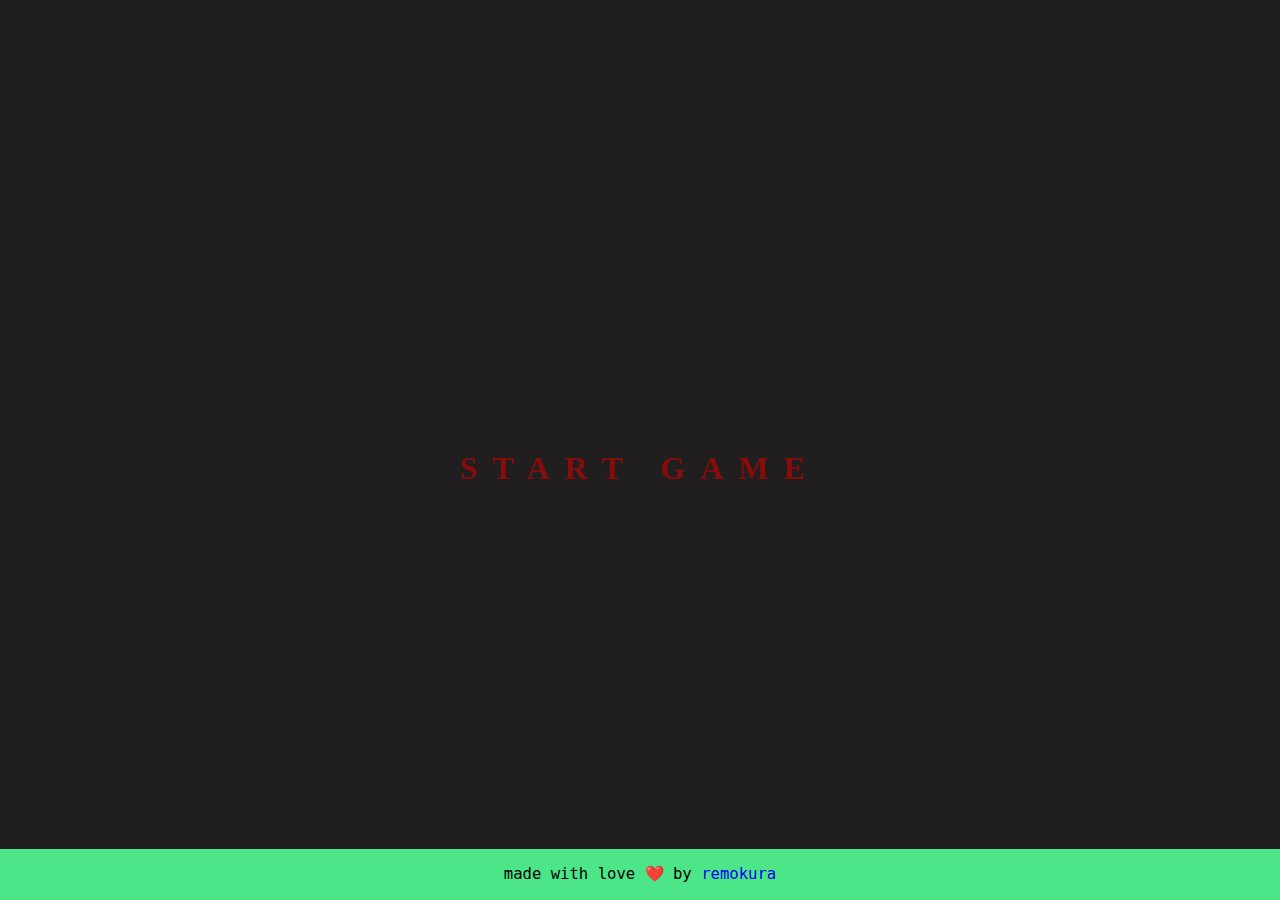
<file: index.html>
<!DOCTYPE html>
<html>
<head>
    <meta charset="UTF-8" />
    <meta name="viewport" content="width=device-width, initial-scale=1.0" />

    <link rel="stylesheet" href="styles.css" />
    <title>Rock Paper Scissors</title>
    <!-- Global site tag (gtag.js) - Google Analytics -->
<script async src="https://www.googletagmanager.com/gtag/js?id=UA-235755963-1">
</script>
<script>
  window.dataLayer = window.dataLayer || [];
  function gtag(){dataLayer.push(arguments);}
  gtag('js', new Date());

  gtag('config', 'UA-235755963-1');
</script>
</head>
<body>
<div id="start-page">
    <a href="game.html"><center id="start">START GAME</center></a>
</div>
<footer>
    <code>made with love ❤️ by <a target="_blank" href="https://omergsn.github.io/personal-portfolio-fcc/">remokura</a></code>
</footer>
</body>
</html>
</file>
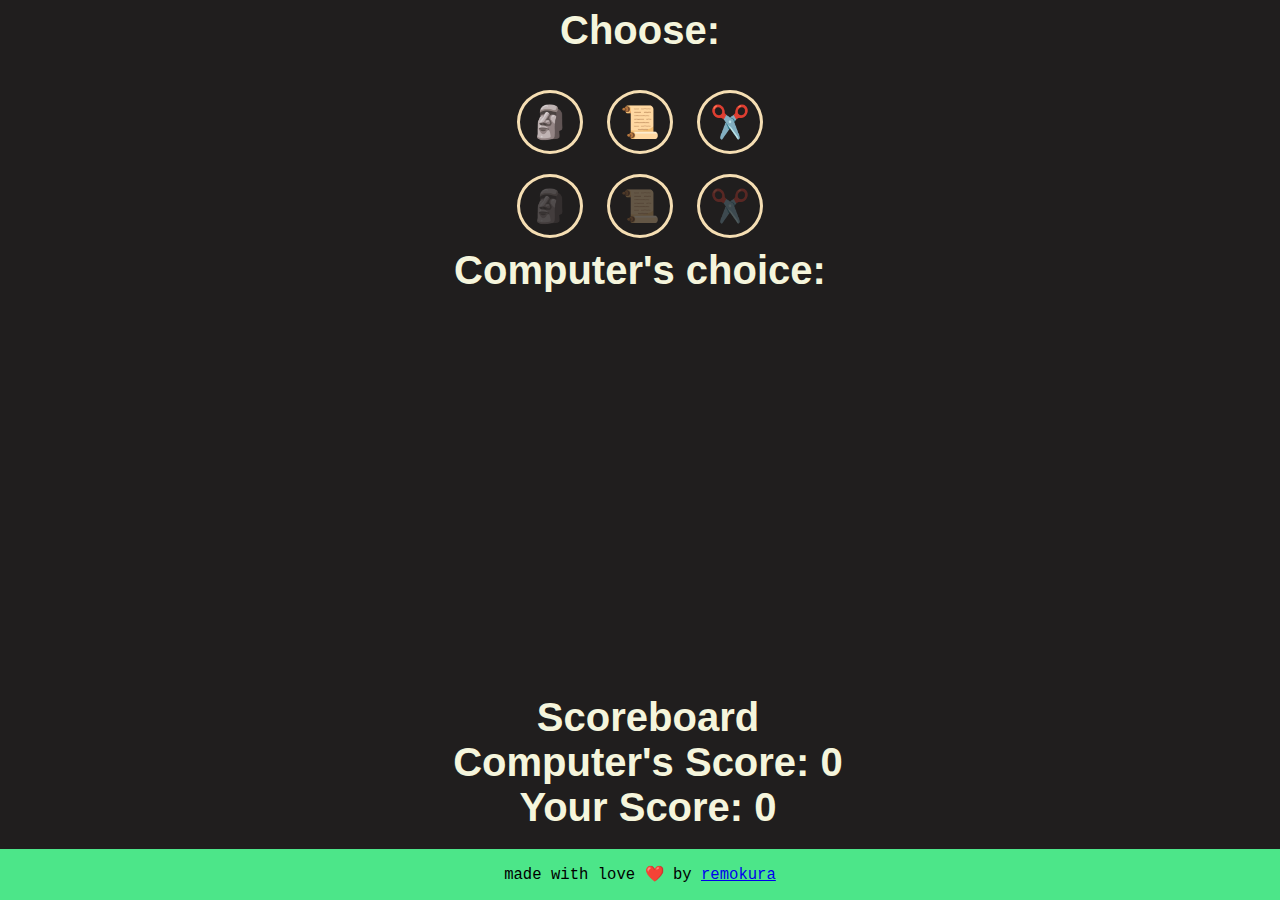
<file: game.html>
<!DOCTYPE html>
<html>
<head>
    <meta charset="UTF-8" />
    <meta name="viewport" content="width=device-width, initial-scale=1.0" />

    <link rel="stylesheet" href="styles1.css" />
    <title>Rock Paper Scissors</title>
    <!-- Global site tag (gtag.js) - Google Analytics -->
<script async src="https://www.googletagmanager.com/gtag/js?id=UA-235755963-1">
</script>
<script>
  window.dataLayer = window.dataLayer || [];
  function gtag(){dataLayer.push(arguments);}
  gtag('js', new Date());

  gtag('config', 'UA-235755963-1');
</script>
</head>
<body>
    <script>
        let userScore = 0;
        let compScore = 0;
        function rng(choice) {
        let random= Math.floor(Math.random() * (0 - 4 + 1) + 4);
        return game(choice,random);
}
        function game(choice,random){
            document.getElementById('rock').style.background='rgb(32, 30, 30)';
            document.getElementById('paper').style.background='rgb(32, 30, 30)';
            document.getElementById('scissors').style.background='rgb(32, 30, 30)';
            document.getElementById('1').style.background='rgb(32, 30, 30)';
            document.getElementById('2').style.background='rgb(32, 30, 30)';
            document.getElementById('3').style.background='rgb(32, 30, 30)';

            let randstr = "";
            if (random == 1)
            randstr="rock";

            if (random == 2)
            randstr="paper";

            if (random == 3)
            randstr = "scissors";

            
            if (choice == "rock" && random == 1){
                document.getElementById('randchoice').innerHTML = "Computer's choice: " + randstr + "<br>" + "Tie!";
                document.getElementById(choice).style.background='yellow';
            document.getElementById(random).style.background='yellow';
            }
            if(choice == "rock" && random == 2){
                document.getElementById('randchoice').innerHTML = "Computer's choice: " + randstr+ "<br>" + "Computer Wins!";
                compScore++;
                document.getElementById(choice).style.background='red';
            document.getElementById(random).style.background='green';
            }
            if(choice == "rock" && random == 3){
                document.getElementById('randchoice').innerHTML = "Computer's choice: " + randstr+ "<br>" + "You Win!";
                userScore++;
                document.getElementById(choice).style.background='green';
            document.getElementById(random).style.background='red';
            }

            if (choice == "paper" && random == 1){
                document.getElementById('randchoice').innerHTML = "Computer's choice: " + randstr+ "<br>" + "You Win!";
                userScore++;
                document.getElementById(choice).style.background='green';
            document.getElementById(random).style.background='red';
            }
            if(choice == "paper" && random == 2){
                document.getElementById('randchoice').innerHTML = "Computer's choice: " + randstr+ "<br>" + "Tie!";
                document.getElementById(choice).style.background='yellow';
            document.getElementById(random).style.background='yellow';
                
            }
            if(choice == "paper" && random == 3){
                document.getElementById('randchoice').innerHTML = "Computer's choice: " + randstr+ "<br>" + "Computer Wins!";
                compScore++;
                document.getElementById(choice).style.background='red';
            document.getElementById(random).style.background='green';
            }

            if (choice == "scissors" && random == 1){
                document.getElementById('randchoice').innerHTML = "Computer's choice: " + randstr+ "<br>" + "Computer Wins!";
                compScore++;
                document.getElementById(choice).style.background='red';
            document.getElementById(random).style.background='green';
            }
            if(choice == "scissors" && random == 2){
                document.getElementById('randchoice').innerHTML = "Computer's choice: " + randstr+ "<br>" + "You Win!";
                userScore++;
                document.getElementById(choice).style.background='green';
            document.getElementById(random).style.background='red';
            }
            if(choice == "scissors" && random == 3){
                document.getElementById('randchoice').innerHTML = "Computer's choice: " + randstr+ "<br>" + "Tie!";
                document.getElementById(choice).style.background='yellow';
            document.getElementById(random).style.background='yellow';
            }
            document.getElementById('sb').innerHTML = "Scoreboard " + "<br>" + "Computer's Score: " + compScore +
            "<br>" + "Your Score: " + userScore;
            
        }
    </script>
    <div class="scoreboard">
    <strong id="sb">Scoreboard<br>
        Computer's Score: 0<br>
        Your Score: 0
    </strong>
    </div>
    <section id="choices">
        <strong>Choose:</strong>
        <br>
        <br>
        <br>
        <br>
    <div id="player-choice">
    <button value="rock" id="rock" onclick="rng(document.getElementById('rock').value)">🗿</button>
    <button value="paper" id="paper" onclick="rng(document.getElementById('paper').value)">📜</button>
    <button value="scissors" id="scissors" onclick="rng(document.getElementById('scissors').value)">✂️</button>
    </div>

    <div id="random-choice">
    <button disabled id="1">🗿</button>
    <button disabled id="2">📜</button>
    <button disabled id="3">✂️</button>
    </div>
    
    </section>
    <strong id="randchoice" >Computer's choice:</strong>
    <footer>
        <code>made with love ❤️ by <a target="_blank" href="https://omergsn.github.io/personal-portfolio-fcc/">remokura</a></code>
    </footer>
</body>
</html>
</file>
<file: styles.css>
html{
    background-color: rgb(32, 30, 30);
}
#start{
    font-family: fantasy;
    margin-top:50vh;
    font-weight:bold;
    font-size:xx-large;
    letter-spacing: 15px;
    background-color: rgb(135, 12, 12);
    -webkit-background-clip: text;
    background-clip: text;
    color: transparent;
    -webkit-touch-callout: none; /* iOS Safari */
    -webkit-user-select: none; /* Safari */
     -khtml-user-select: none; /* Konqueror HTML */
       -moz-user-select: none; /* Old versions of Firefox */
        -ms-user-select: none; /* Internet Explorer/Edge */
            user-select: none; /* Non-prefixed version, currently
                                  supported by Chrome, Edge, Opera and Firefox */

    
}
a{
    text-decoration: none;
}
footer{
    display:flex;
    align-items: center;
    justify-content: center;
    position:absolute;
    bottom:0px;
    width:100vw;
    left:0px;
    background-color:#4ce689;
    text-align: center;
    font-size: larger;
    height:4vw;
}
</file>
<file: styles1.css>
html{
    background-color: rgb(32, 30, 30);
}
footer{
    display:flex;
    align-items: center;
    justify-content: center;
    position:absolute;
    bottom:0px;
    width:100vw;
    left:0px;
    background-color:#4ce689;
    text-align: center;
    font-size: larger;
    height:4vw;
    right:0px;
    
}
.mwl{
    text-decoration: none;
}
button{
    border-radius: 50%;
    border:3px solid wheat;
    font-size: xx-large;
    margin:10px 10px;
    background-color: rgb(32, 30, 30);
    padding:10px;

}

strong{
    position:absolute;
    color:beige;
    font-size:40px; 
    font-family: 'Franklin Gothic Medium', 'Arial Narrow', Arial, sans-serif;
    width:100vw;
    left:0px;
    text-align: center;
}
#choices{
display:flex;
flex-shrink: 0;
flex-direction: column;
align-items: center;
}
.scoreboard{
    width:20%;
    height:10%;
    position: absolute;
    bottom:9vw;
}
html{
    overflow:hidden;
    
}
</file>
